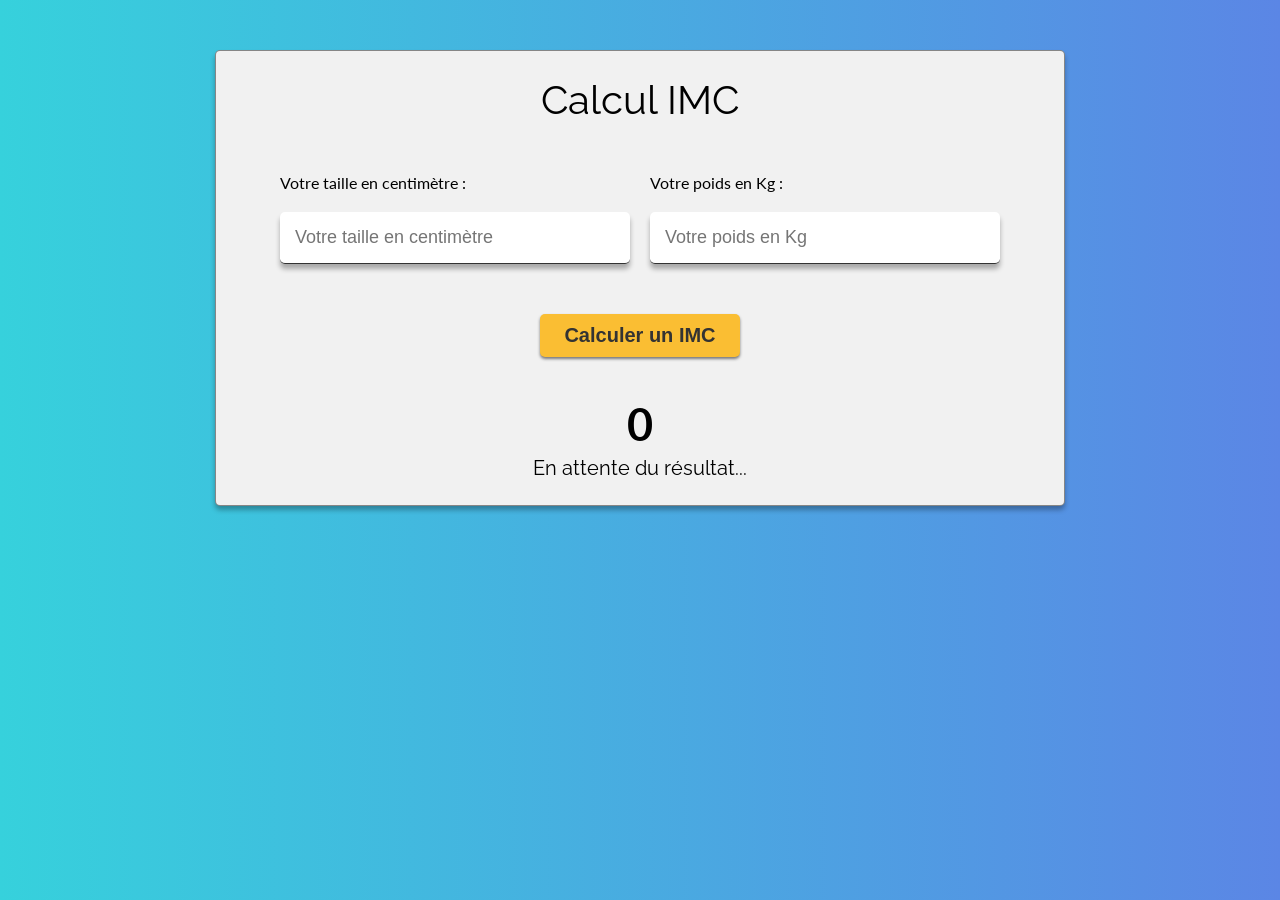
<file: 1. IMC/index.html>
<!DOCTYPE html>
<html lang="fr">
  <head>
    <meta charset="UTF-8" />
    <meta http-equiv="X-UA-Compatible" content="IE=edge" />
    <meta name="viewport" content="width=device-width, initial-scale=1.0" />
    <title>Calcul IMC</title>
    <link rel="stylesheet" href="./style.css" />
    <link rel="preconnect" href="https://fonts.googleapis.com" />
    <link rel="preconnect" href="https://fonts.gstatic.com" crossorigin />
    <link
      href="https://fonts.googleapis.com/css2?family=Lato:wght@100;300;400;700;900&family=Raleway:wght@100;200;300;400;500;600;700;800;900&display=swap"
      rel="stylesheet"
    />
  </head>
  <body>
    <div class="container">
      <h1>Calcul IMC</h1>
      <form>
        <div class="inputs-container">
          <div class="input-groupe">
            <label for="length">
              Votre taille en centimètre :
            </label>
            <input class="length-input" id="length" type="number" name="length" placeholder="Votre taille en centimètre"/>
          </div>
          <div class="input-groupe">
            <label for="weight">
              Votre poids en Kg :
            </label>
            <input class="weight-input" id="weight" type="number" name="weight" placeholder="Votre poids en Kg"/>
          </div>
        </div>
        <button class="btn">Calculer un IMC</button>
      </form>
      <div class="info">
        <p class="bmi-value">0</p>
        <p class="result">En attente du résultat...</p>
      </div>
    </div>
    
    <script src="app.js"></script>
  </body>
</html>
</file>
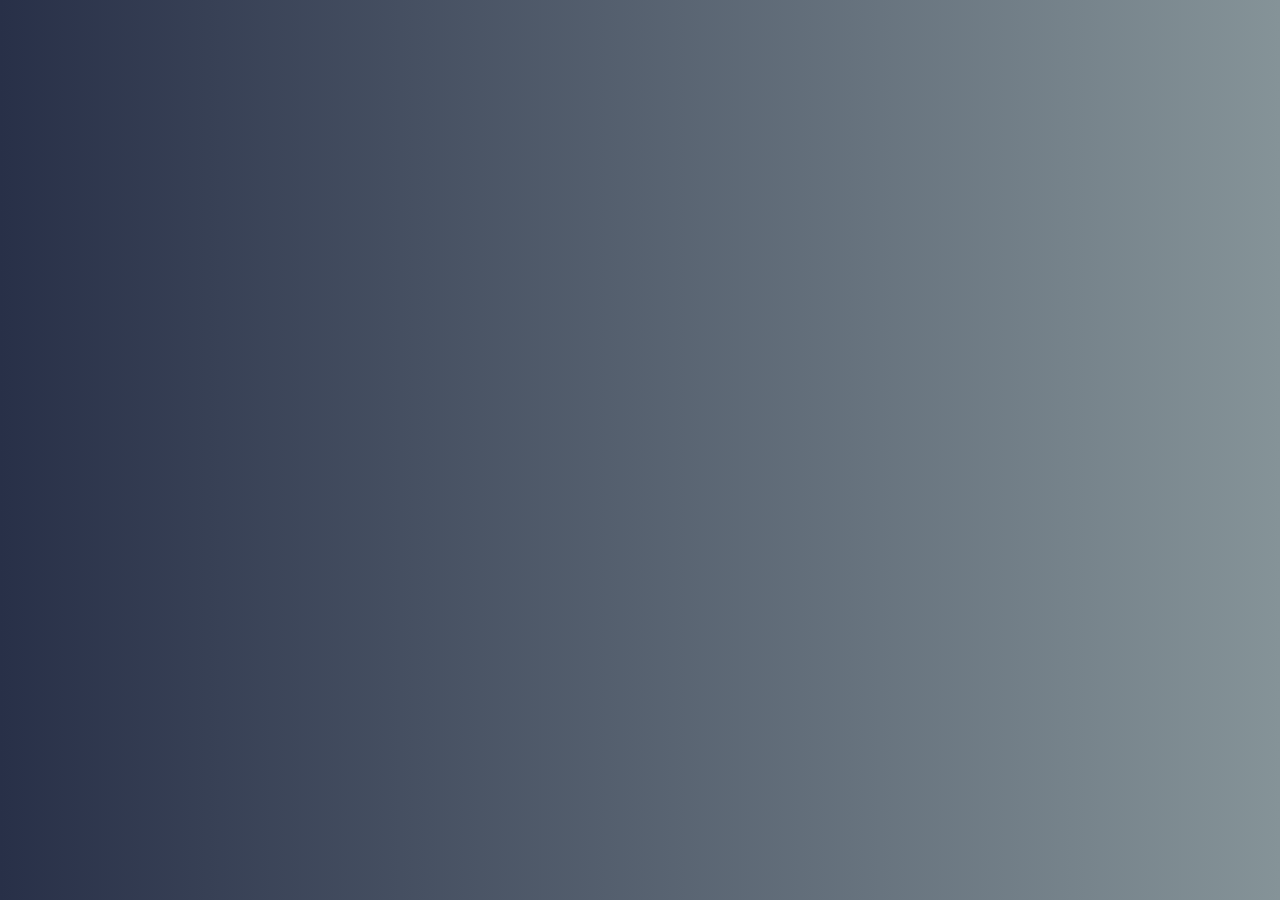
<file: 15. JeuDuMorpion/index.html>
<!DOCTYPE html>
<html lang="fr">
  <head>
    <meta charset="UTF-8" />
    <meta name="viewport" content="width=device-width, initial-scale=1.0" />
    <meta http-equiv="X-UA-Compatible" content="ie=edge" />
    <title>Jeu du morpion</title>
    <link rel="stylesheet" href="style.css" />
    <link rel="preconnect" href="https://fonts.googleapis.com" />
    <link rel="preconnect" href="https://fonts.gstatic.com" crossorigin />
    <link
      href="https://fonts.googleapis.com/css2?family=Playfair+Display+SC:wght@400;700;900&family=Roboto:wght@100;300;400;500;700;900&display=swap"
      rel="stylesheet"
    />
  </head>
  <body>
   
    <script src="app.js"></script>
  </body>
</html>
</file>
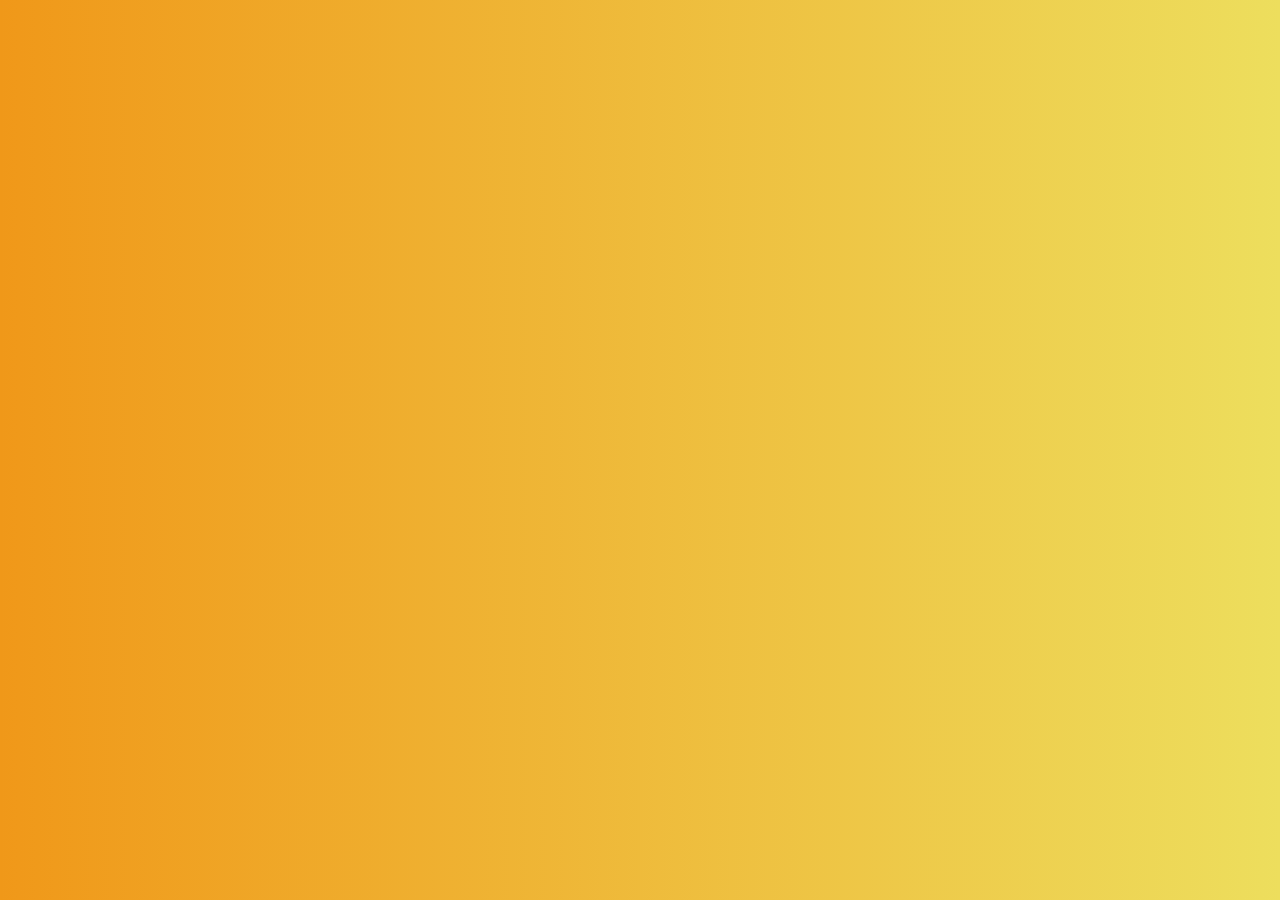
<file: 18. TypingGame/index.html>
<!DOCTYPE html>
<html lang="fr">
  <head>
    <meta charset="UTF-8" />
    <meta name="viewport" content="width=device-width, initial-scale=1.0" />
    <meta http-equiv="X-UA-Compatible" content="ie=edge" />
    <title>Jeu de la vitesse de frappe.</title>
    <link rel="stylesheet" href="style.css" />
    <link rel="preconnect" href="https://fonts.googleapis.com" />
    <link rel="preconnect" href="https://fonts.gstatic.com" crossorigin />
    <link
      href="https://fonts.googleapis.com/css2?family=Open+Sans:wght@300;400;500;600;700;800&family=Roboto:wght@100;300;400;500;700;900&display=swap"
      rel="stylesheet"
    />
  </head>
  <body>

 
    <script src="app.js"></script>
  </body>
</html>
</file>
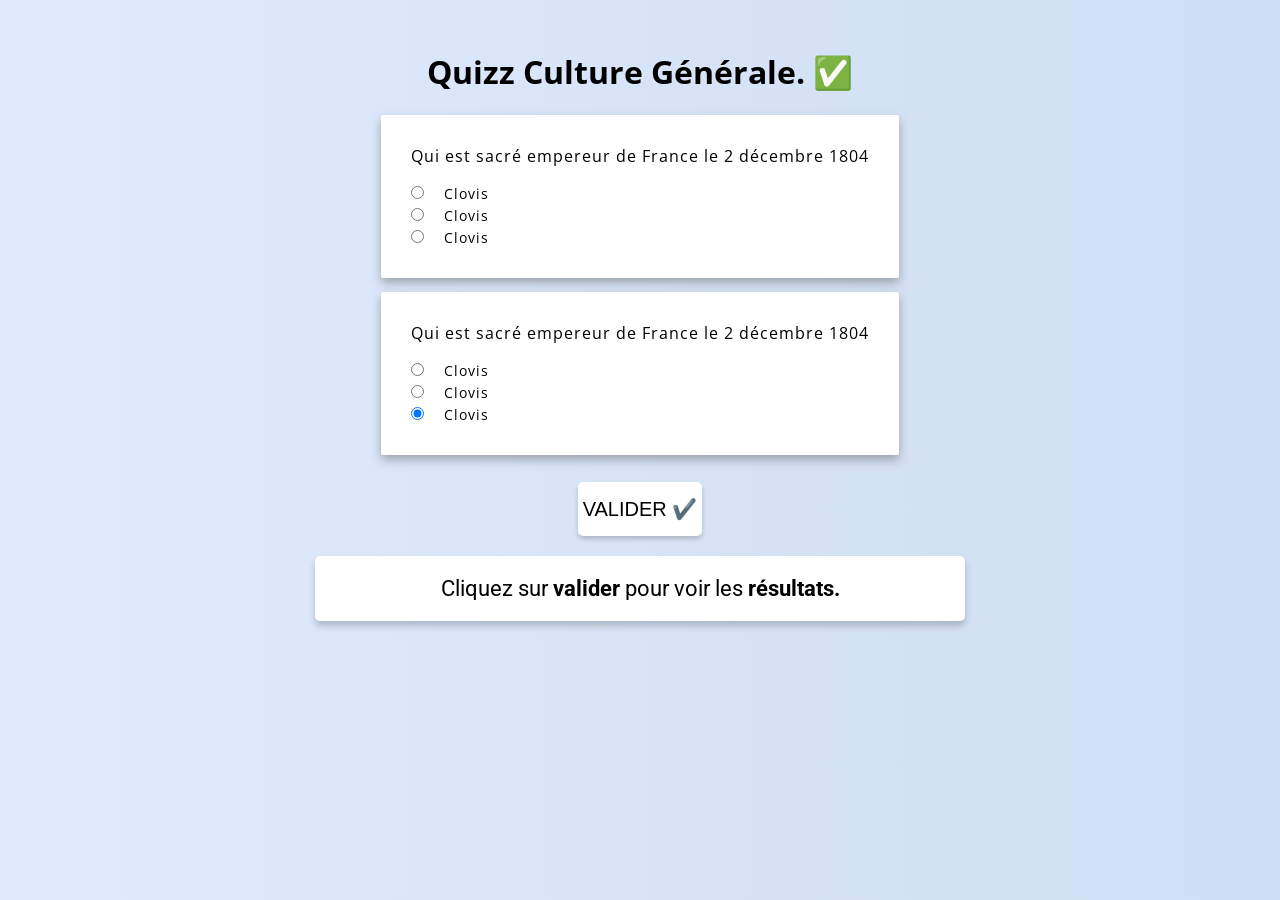
<file: 2. Quizz/index.html>
<!DOCTYPE html>
<html lang="fr">
  <head>
    <meta charset="UTF-8" />
    <meta name="viewport" content="width=device-width, initial-scale=1.0" />
    <title>Quizz JS</title>
    <link rel="stylesheet" href="style.css" />
    <link rel="preconnect" href="https://fonts.googleapis.com">
    <link rel="preconnect" href="https://fonts.gstatic.com" crossorigin>
    <link href="https://fonts.googleapis.com/css2?family=Open+Sans:wght@300;400;500;600;700;800&family=Roboto:wght@100;300;400;500;700;900&display=swap" rel="stylesheet">
  </head>
  <body>

  <h1><span>Quizz</span> Culture Générale. &#x2705</h1>
  <div class="container">
    <form class="quizz">
      <div class="question-block">
        <p>Qui est sacré empereur de France le 2 décembre 1804</p>
        <div>
          <input type="radio" id="Clovis" name="q1" value="a" checked />
          <label for="Clovis">Clovis</label>
        </div>
        <div>
          <input type="radio" id="Lincoln" name="q1" value="a" checked />
          <label for="Clovis">Clovis</label>
        </div>
        <div>
          <input type="radio" id="Bonaparte" name="q1" value="a" checked />
          <label for="Clovis">Clovis</label>
        </div>
      </div>

      <div class="question-block">
        <p>Qui est sacré empereur de France le 2 décembre 1804</p>
        <div>
          <input type="radio" id="Clovis" name="q1" value="a" checked />
          <label for="Clovis">Clovis</label>
        </div>
        <div>
          <input type="radio" id="Lincoln" name="q1" value="a" checked />
          <label for="Clovis">Clovis</label>
        </div>
        <div>
          <input type="radio" id="Bonaparte" name="q1" value="a" checked />
          <label for="Clovis">Clovis</label>
        </div>
      </div>

      <button type="submit">VALIDER ✔️</button>
    </form>

    <div class="results">
      <h2>Cliquez sur <span>valider</span> pour voir les <span>résultats.</span></h2>
      <p class="mark"></p>
      <p class="help"></p>
    </div>
  </div>
    

  <script src="app.js"></script>
  </body>
</html>
</file>
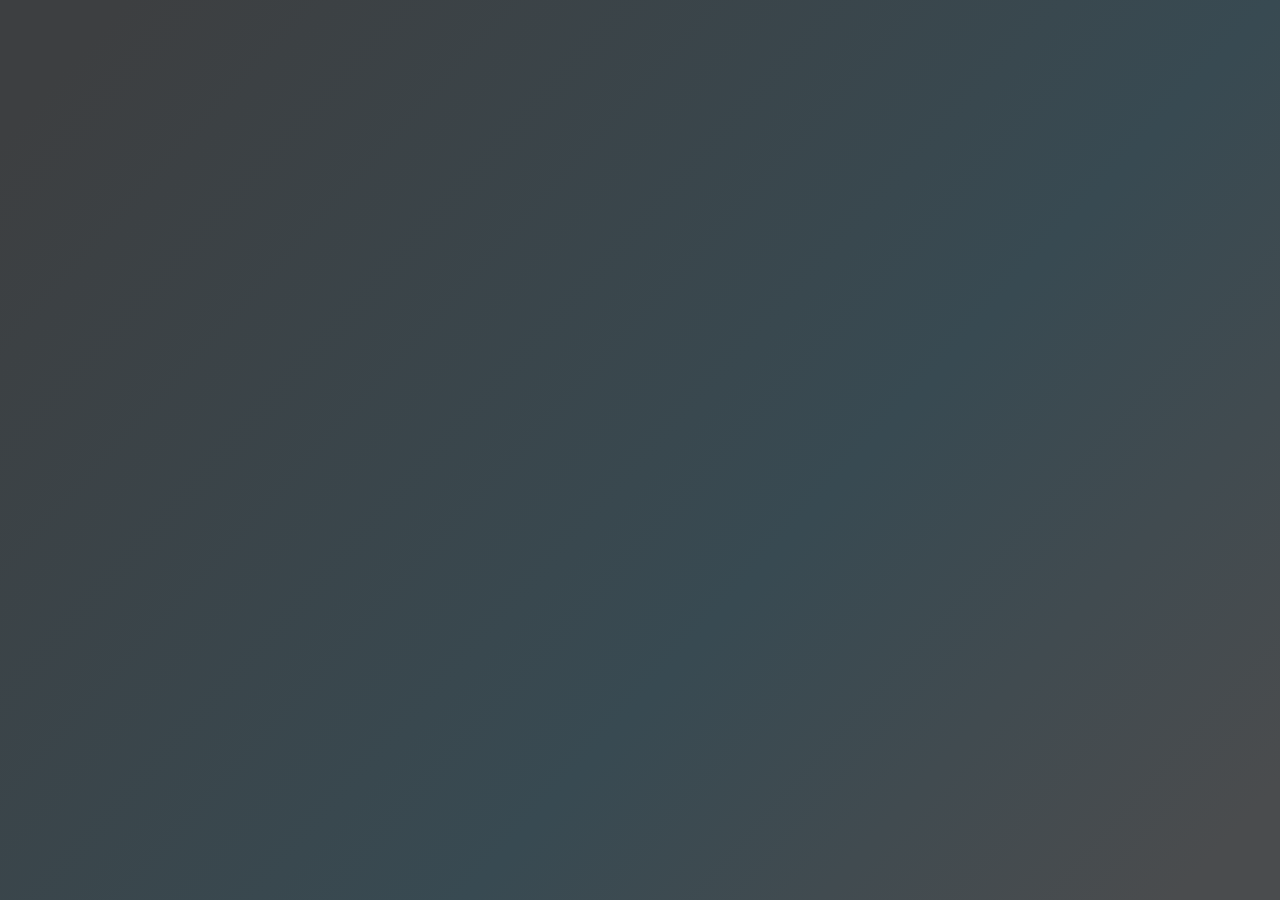
<file: 20. Player audio/index.html>
<!DOCTYPE html>
<html lang="fr">
  <head>
    <meta charset="UTF-8" />
    <meta http-equiv="X-UA-Compatible" content="IE=edge" />
    <meta name="viewport" content="width=device-width, initial-scale=1.0" />
    <title>Music Player</title>
    <link
      href="https://fonts.googleapis.com/css2?family=Lato:wght@300;400;700&display=swap"
      rel="stylesheet"
    />
    <link rel="stylesheet" href="style.css" />
  </head>
  <body>


    <script src="script.js"></script>
  </body>
</html>
</file>
<file: 1. IMC/style.css>
*,
::before,
::after {
  box-sizing: border-box;
  margin: 0;
  padding: 0;
}


body {
  min-height: 100vh;
  font-family: Lato, Helvetica, sans-serif;
  background: linear-gradient(to right, #36d1dc, #5b86e5);
  padding: clamp(20px, 5vw, 50px) 10px 10px;
}

.container {
  max-width: 850px;
  background: #f1f1f1;
  border: 1px solid #36363692;
  padding: 25px;
  margin: 0 auto;
  border-radius: 5px;
  box-shadow: 0 4px 5px rgba(0,0,0,0.3);
}
h1 {
  font-family: Raleway, sans-serif;
  font-size: 40px;
  text-align: center;
  margin-bottom: 40px;
  font-weight: 400;
}

.inputs-container {
  display: flex;
  justify-content: center;
}

.inputs-container label {
  display: block;
  margin: 10px;
}

.inputs-container input {
  min-width: 350px;
  font-size: 18px;
  padding: 15px;
  border: none;
  margin: 10px;
  border-bottom: 1px solid #333333;
  box-shadow: 0 5px 5px rgba(0,0,0,0.3);
  border-radius: 5px;
}

.inputs-container input:focus {
  outline: 1px solid #222222be;
}

.input-group:nth-child(2){
  margin-left: 20px;
}

form button {
  font-size: 20px;
  min-width: 200px;
  margin: 40px auto;
  display: block;
  padding: 10px;
  border: none;
  font-weight: 700;
  border-radius: 5px;
  color: #333;
  cursor: pointer;
  background: #fabe33;
  box-shadow: 0 2px 3px rgba(0,0,0,0.5);
}

form button:hover {
  background: #f2b527;
}

.info {
  text-align: center;
}

.bmi-value {
  font-size: 45px;
  margin-bottom: 5px;
  font-weight: bolder;
}

.result {
  font-family: Raleway, sans-serif;
  font-size: 20px;
}

@media (max-width: 800px) {
  .container {
    max-width: 600px;
  }
  .inputs-container {
    flex-direction: column;
    align-items: center;
  }
  .input-group:nth-child(2) {
    margin-top: 30px;
    margin-left: 0;
  }
  .input-group {
    width: 100%;
  }
  .input-group input {
    width: 100%;
    min-width: auto;
  }
}
</file>
<file: 15. JeuDuMorpion/style.css>
*, ::before, ::after {
    box-sizing: border-box;
    margin: 0;
    padding: 0;
}

body {
    font-family: Roboto, Helvetica, sans-serif;
    background: linear-gradient(to right, #283048, #859398);
    color: #f1f1f1;
    padding: clamp(20px, 5vw, 50px) 10px 10px;
}
</file>
<file: 18. TypingGame/style.css>
*,
::before,
::after {
  box-sizing: border-box;
  margin: 0;
  padding: 0;
}

body {
  background: linear-gradient(
    to right,
    #f09819,
    #edde5d
  );
  font-family: Roboto, Helvetica, sans-serif;
  padding: 50px 10px;
}
</file>
<file: 2. Quizz/style.css>
*,
::before,
::after {
  box-sizing: border-box;
  margin: 0;
  padding: 0;
}

body {
  min-height: 100vh;
  font-family: Open sans, sans-serif;
  background: linear-gradient(to right, #e0eafc, #cfdef3);
  padding: clamp(20px, 5vw, 50px) 20px 10px;
}

h1 {
  text-align: center;
  margin-bottom: 15px;
}

.quizz {
  display: flex;
  flex-direction: column;
  align-items: center;
  margin: 0 auto;
}

.question-block {
  max-width: 650px;
  background-color: #FFFFFF;
  box-shadow: 0 5px 10px rgba(104,104,104,0.5);
  border-radius: 2px;
  padding: 30px;
  margin: 7px 0;
  letter-spacing: 1px;
}

.question-block > p {
  margin-bottom: 15px;
}

.question-block label, .question-block input[type="radio"]{
  cursor: pointer;
}

.question-block label {
  font-size: 14px;
}

.question-block input[type="radio"]{
  margin-right: 15px;
}

form button {
  display: block;
  margin: 20px auto;
  border-radius: 5px;
  background: #fff;
  max-width: 200px;
  padding: 15px 5px;
  font-size: 20px;
  cursor: pointer;
  border: none;
  box-shadow: 0 3px 5px rgba(0,0,0,0.2);
}

form button:hover {
  background: #fafafa;
}

.results {
  padding: 20px;
  margin: 0 auto;
  max-width: 650px;
  border-radius: 5px;
  box-shadow: 0 5px 7px rgba(0,0,0,0.2);
  background: #fff;
}
.results h2 {
  font-size: 22px;
  font-family: Roboto, sans-serif;
  font-weight: 400;
}
.results h2 span {
  font-weight: 700;
}

.results h2, .help {
  text-align: center;
}

.help, .mark {
  display: none;
  margin-top: 20px;
}

.help {
  font-size: 20px;
}

.mark {
  font-family: Roboto, sans-serif;
  font-weight: 400;
  font-size: 25px;
  text-align: center;
}

.mark span {
  font-weight: 700;
}
</file>
<file: 20. Player audio/style.css>
*, ::before, ::after {
  margin: 0;
  padding: 0;
  box-sizing: border-box;
}

body {
  min-height: 100vh;
  background: #3d3f41;
  background: linear-gradient(132deg, #3d3f41 6%, #384a52 61%, #4a4c4e 95%);
  font-family: "Lato", sans-serif;
  padding: 100px 20px;
}
</file>
